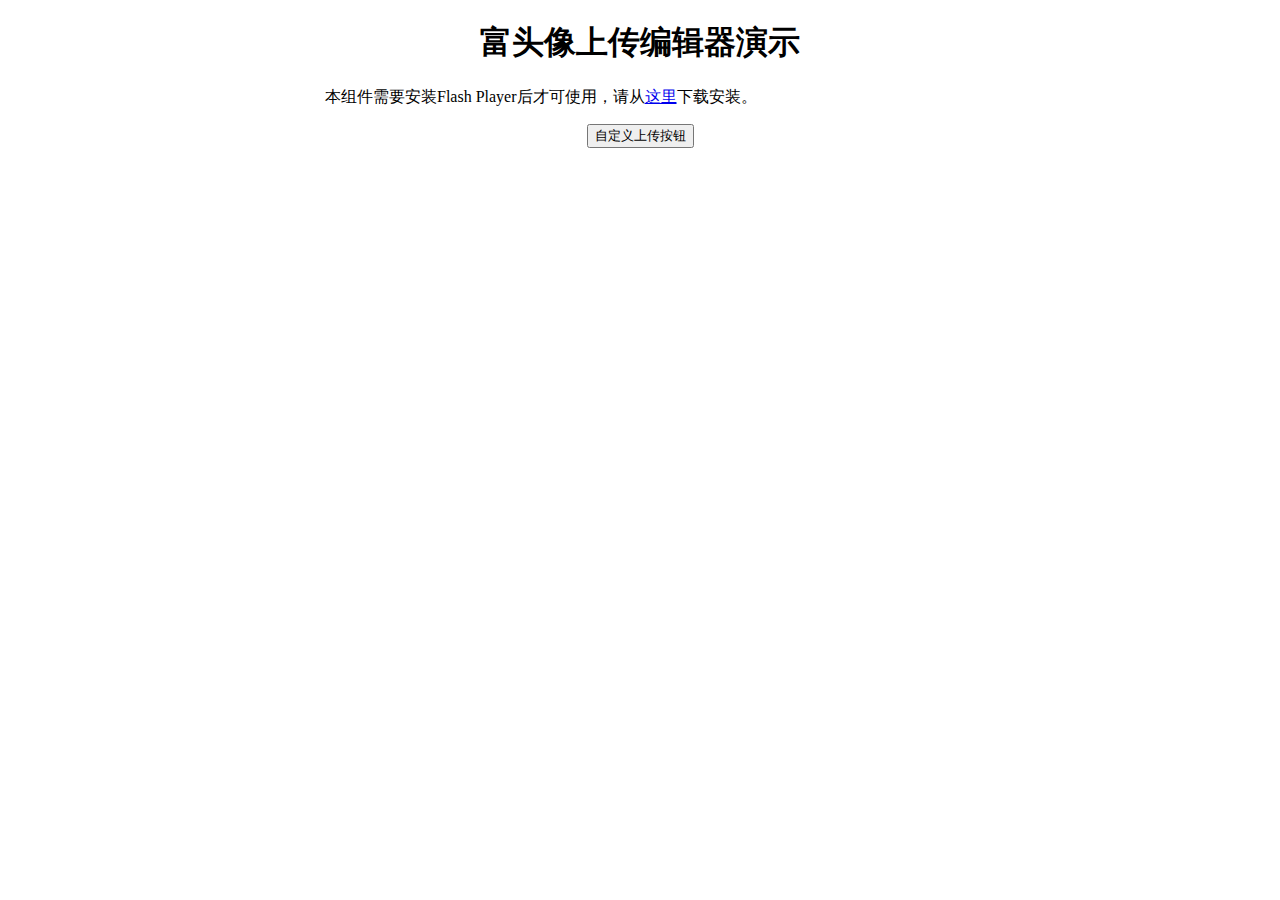
<file: schedule-admin/src/main/webapp/asset/imageupload/demo.html>
<!DOCTYPE html>
<html>
<head>
    <meta charset="utf-8"/>
    <title>Simple demo</title>
    <script type="text/javascript" src="scripts/swfobject.js"></script>
    <script type="text/javascript" src="scripts/fullAvatarEditor.js"></script>
</head>
<body>
<div style="width:630px;margin: 0 auto;">
    <h1 style="text-align:center">富头像上传编辑器演示</h1>

    <div>
        <p id="swfContainer">
            本组件需要安装Flash Player后才可使用，请从<a href="http://www.adobe.com/go/getflashplayer">这里</a>下载安装。
        </p>
    </div>
    <p style="text-align:center">
        <button type="button" id="upload">自定义上传按钮</button>
    </p>
</div>
<script type="text/javascript">
    swfobject.addDomLoadEvent(function () {
        alert("!");
        var swf = new fullAvatarEditor("swfContainer", {
                    id: 'swf',
                    upload_url: 'asp/Upload.asp',
                    src_upload: 2
                }, function (msg) {

                    switch (msg.code) {
                        case 1 :
                            alert("页面成功加载了组件！");
                            break;
                        case 2 :
                            alert("已成功加载默认指定的图片到编辑面板。");
                            break;
                        case 3 :
                            if (msg.type == 0) {
                                alert("摄像头已准备就绪且用户已允许使用。");
                            }
                            else if (msg.type == 1) {
                                alert("摄像头已准备就绪但用户未允许使用！");
                            }
                            else {
                                alert("摄像头被占用！");
                            }
                            break;
                        case 5 :
                            if (msg.type == 0) {
                                if (msg.content.sourceUrl) {
                                    alert("原图已成功保存至服务器，url为：\n" + msg.content.sourceUrl);
                                }
                                alert("头像已成功保存至服务器，url为：\n" + msg.content.avatarUrls.join("\n"));
                            }
                            break;
                    }
                }
        );
        document.getElementById("upload").onclick = function () {
            swf.call("upload");
        };
    });
</script>
</body>
</html>
</file>
